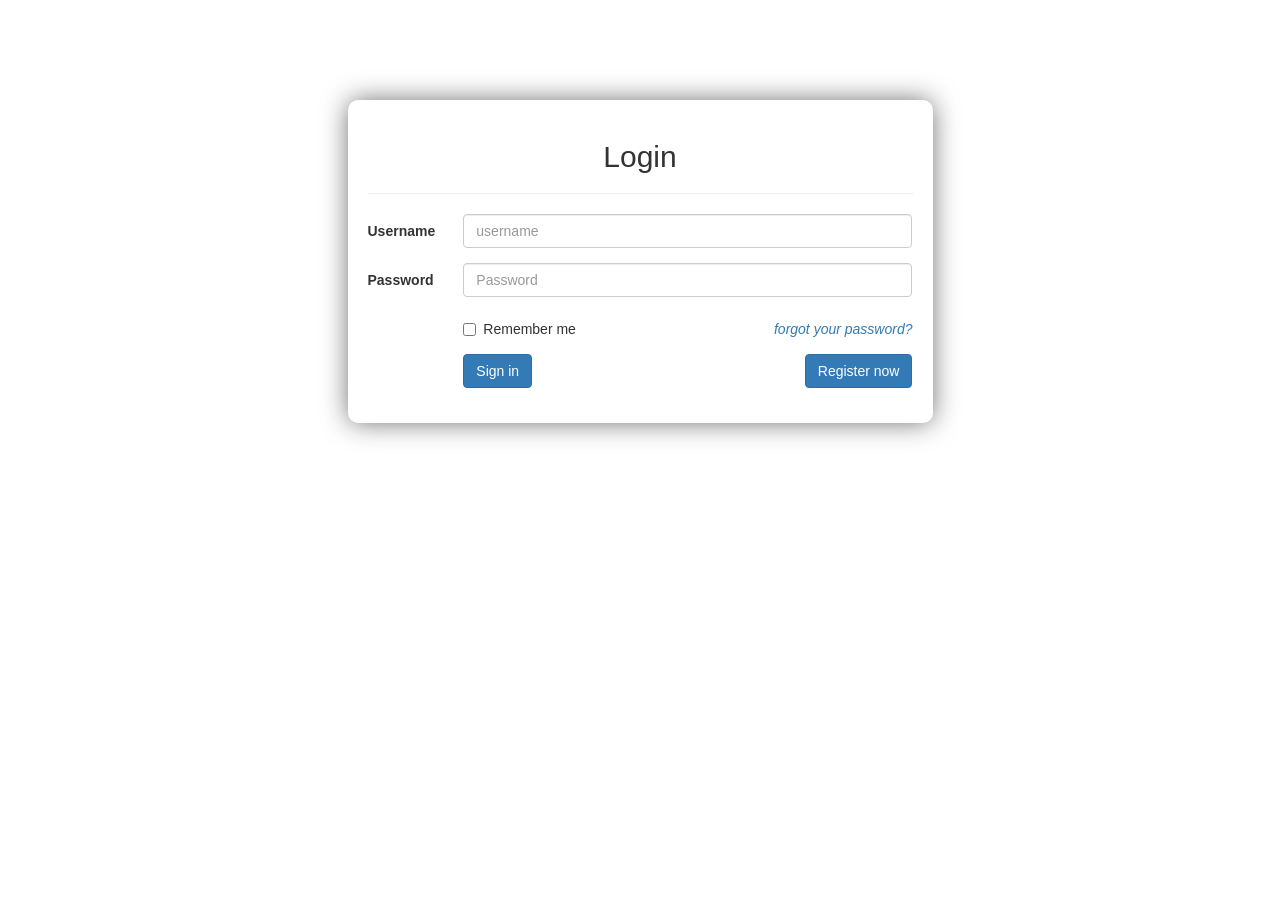
<file: couponclues/src/main/resources/static/index.html>
<!DOCTYPE html>
<html lang="en">
<head>
	<meta charset="UTF-8">
	<title>login page</title>
	<link href="css/bootstrap.min.css" rel="stylesheet" type="text/css">
	<style>
        .box{
        	margin-top: 100px;
        	padding: 20px;
        	border-radius: 10px;
        	-webkit-box-shadow: 0px 0px 27px -1px rgba(20,19,20,0.64);
			-moz-box-shadow: 0px 0px 27px -1px rgba(20,19,20,0.64);
			box-shadow: 0px 0px 27px -1px rgba(20,19,20,0.64);
        }
	</style>
</head>
<body>
<div class="container">
	<div class="row" ng-app="login">
		<div class="col-md-6 col-xs-10 col-sm-6 col-md-offset-3 col-xs-offset-1 col-sm-offset-3 box">
			<h2 align="center">Login</h2>
			<hr>
			<form class="form-horizontal" action="submit" ng-controller="setUsername">
				  <div class="form-group">
				    <label for="username" class="col-sm-2 control-label">Username</label>
				    <div class="col-sm-10">
				      <input type="text" class="form-control" id="username" placeholder="username" ng-model="username" >
				    </div>
				  </div>
				  <div class="form-group">
				    <label for="inputPassword" class="col-sm-2 control-label">Password</label>
				    <div class="col-sm-10">
				      <input type="password" class="form-control" id="inputPassword" placeholder="Password">
				    </div>
				  </div>
				  <div class="form-group">
				    <div class="col-sm-offset-2 col-sm-10">
				      <div class="checkbox">
				        <label>
				          <input type="checkbox"> Remember me
				        </label>
				        <a href="#" class="pull-right"><i>forgot your password?</i></a>
				      </div>
				    </div>
				  </div>
				  <div class="form-group">
				    <div class="col-sm-offset-2 col-sm-10">
				    	<a href="/home.html" type="submit" class="btn btn-primary" ng-click="setUsernameInSS(username)">Sign in</a>
				    	<a href="/registerUser.html" class="btn btn-primary pull-right">Register now</a>
				    </div>
				  </div>
				</form>
		</div>
	</div>
</div>
<script src="lib/angular/angular.js"></script>	
<script>
    angular.module('login', [])
	.controller('setUsername', function($scope) {
		$scope.setUsernameInSS = function(username){
			window.sessionStorage.setItem("username", username);
		}
	  });
</script>
</body>
</html>
</file>
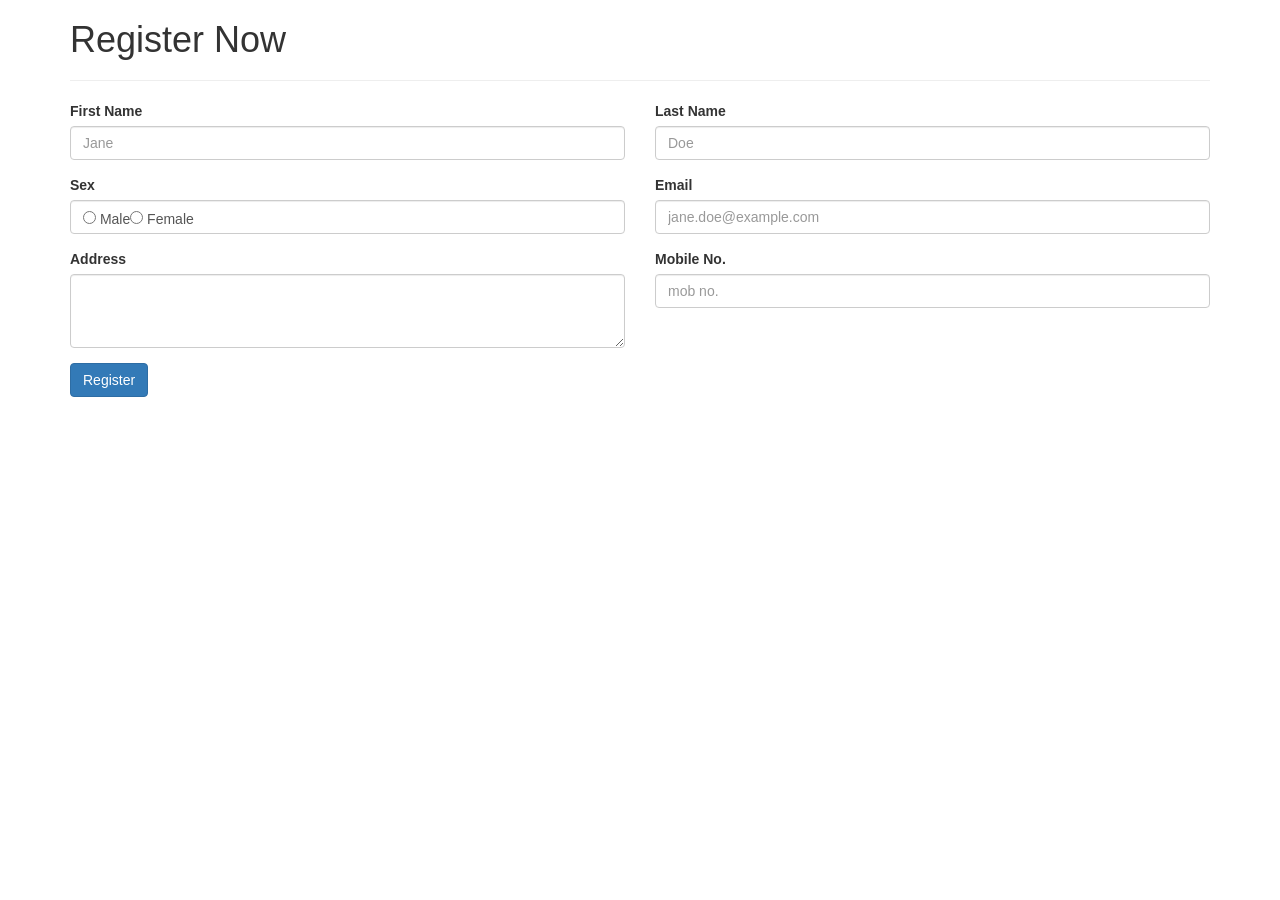
<file: couponclues/src/main/resources/static/registerUser.html>
<!DOCTYPE html>
<html lang="en">
<head>
	<meta charset="UTF-8">
	<title>login page</title>
	<link href="css/bootstrap.min.css" rel="stylesheet" type="text/css">
</head>
<body>
<div class="container">
	<h1>Register Now </h1>
	<hr>
	<form class="form">
		<div class="row">
			  <div class="form-group col-md-6 col-xs-6">
			    <label for="firstName">First Name</label>
			    <input type="text" class="form-control" id="firstName" placeholder="Jane ">
			  </div>
			  <div class="form-group col-md-6 col-xs-6">
			    <label for="lastName">Last Name</label>
			    <input type="text" class="form-control" id="lastName" placeholder="Doe">
			  </div>
		</div>
		<div class="row">
			  <div class="form-group col-md-6 col-xs-6">
			    <label for="sex">Sex</label>
			    <div class="form-control">
			    	<div class="row">
			    		<div class="col-md-12 col-xs-12">
				    		<input type="radio" name="sex"> Male<input type="radio" name="sex"> Female
				    	</div>
			    	</div>
			    </div>
			  </div>
			  <div class="form-group col-md-6 col-xs-6">
			    <label for="emailId">Email</label>
			    <input type="email" class="form-control" id="emailId" placeholder="jane.doe@example.com">
			  </div>
		</div>
		<div class="row">
			  <div class="form-group col-md-6 col-xs-6">
			    <label for="address">Address</label>
			    <textarea class="form-control" rows="3" id="address"></textarea>
			  </div>
			  <div class="form-group col-md-6 col-xs-6">
			    <label for="mobileNumber">Mobile No.</label>
			    <input type="text" class="form-control" id="mobileNumber" placeholder="mob no.">
			  </div>
		</div>
		<a href="/index.html" type="submit" class="btn btn-primary">Register</a>
	</form>
</div>	
</body>
</html>
</file>
